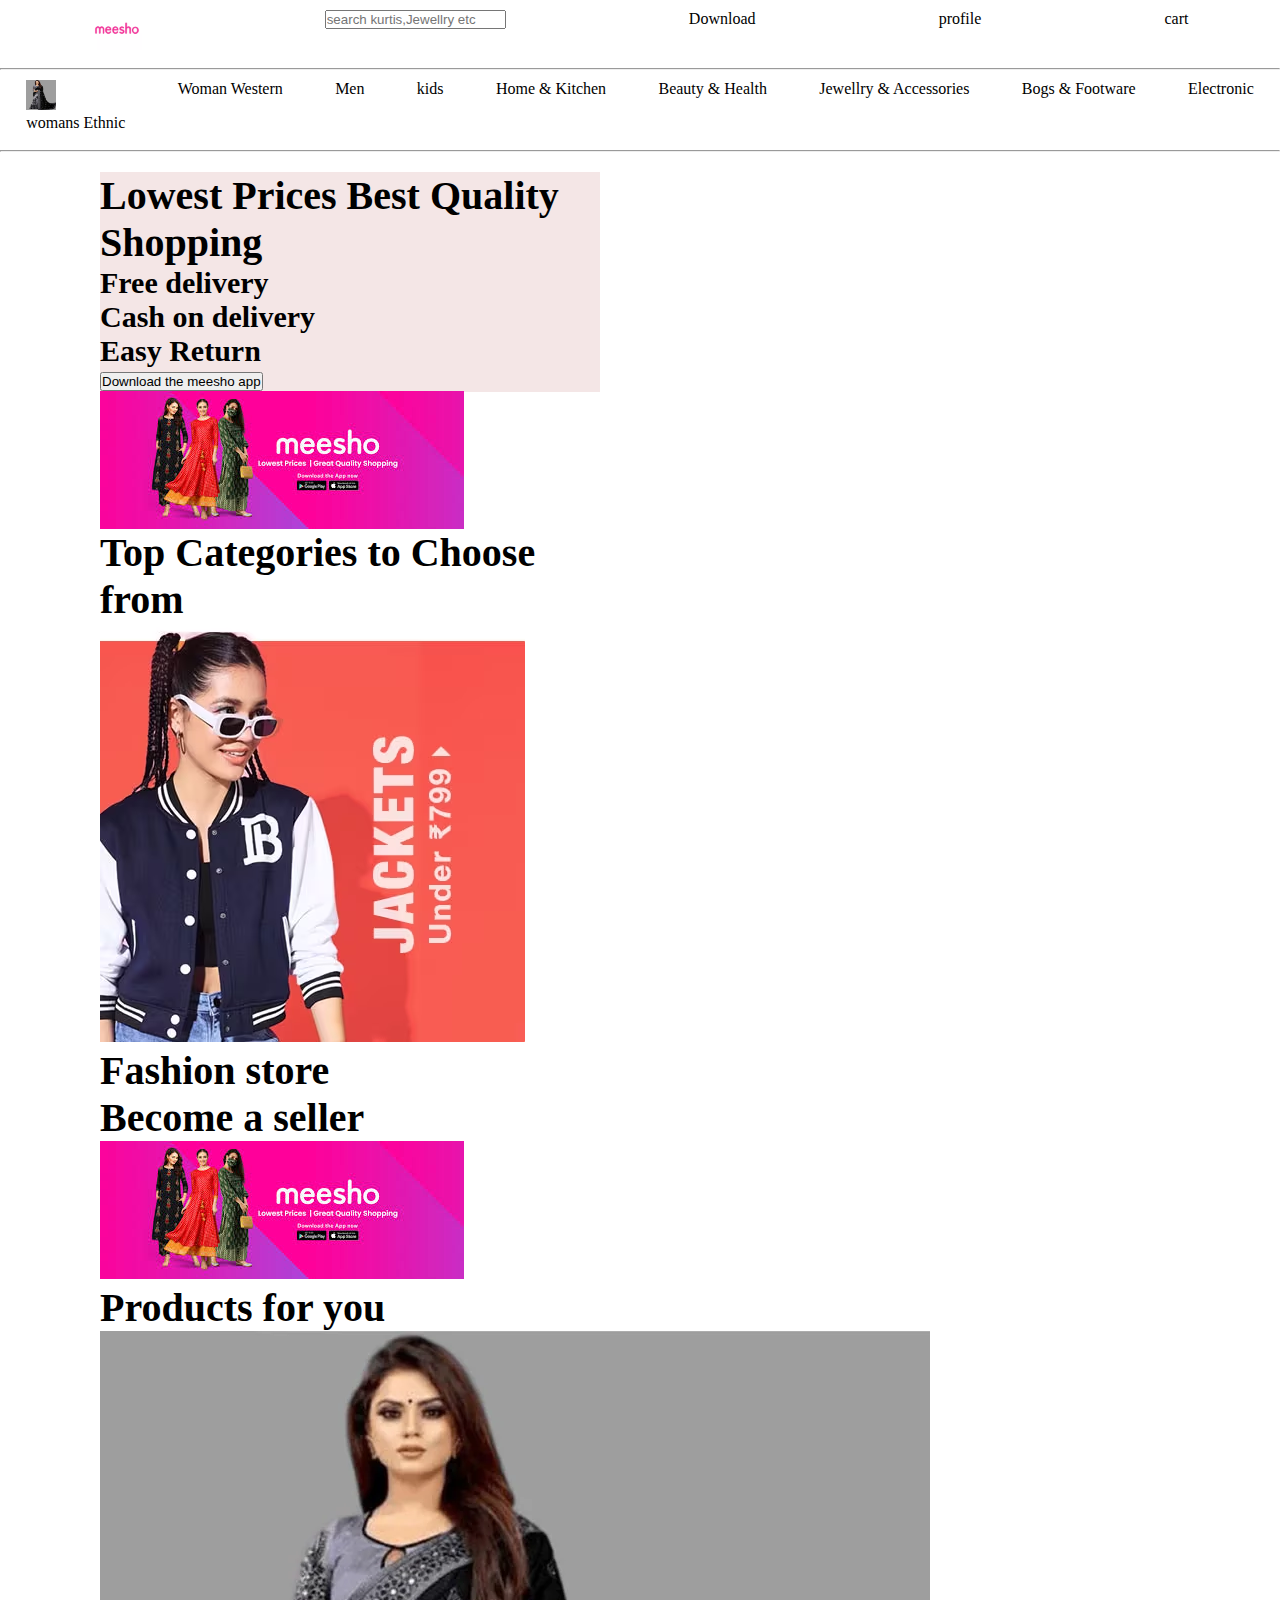
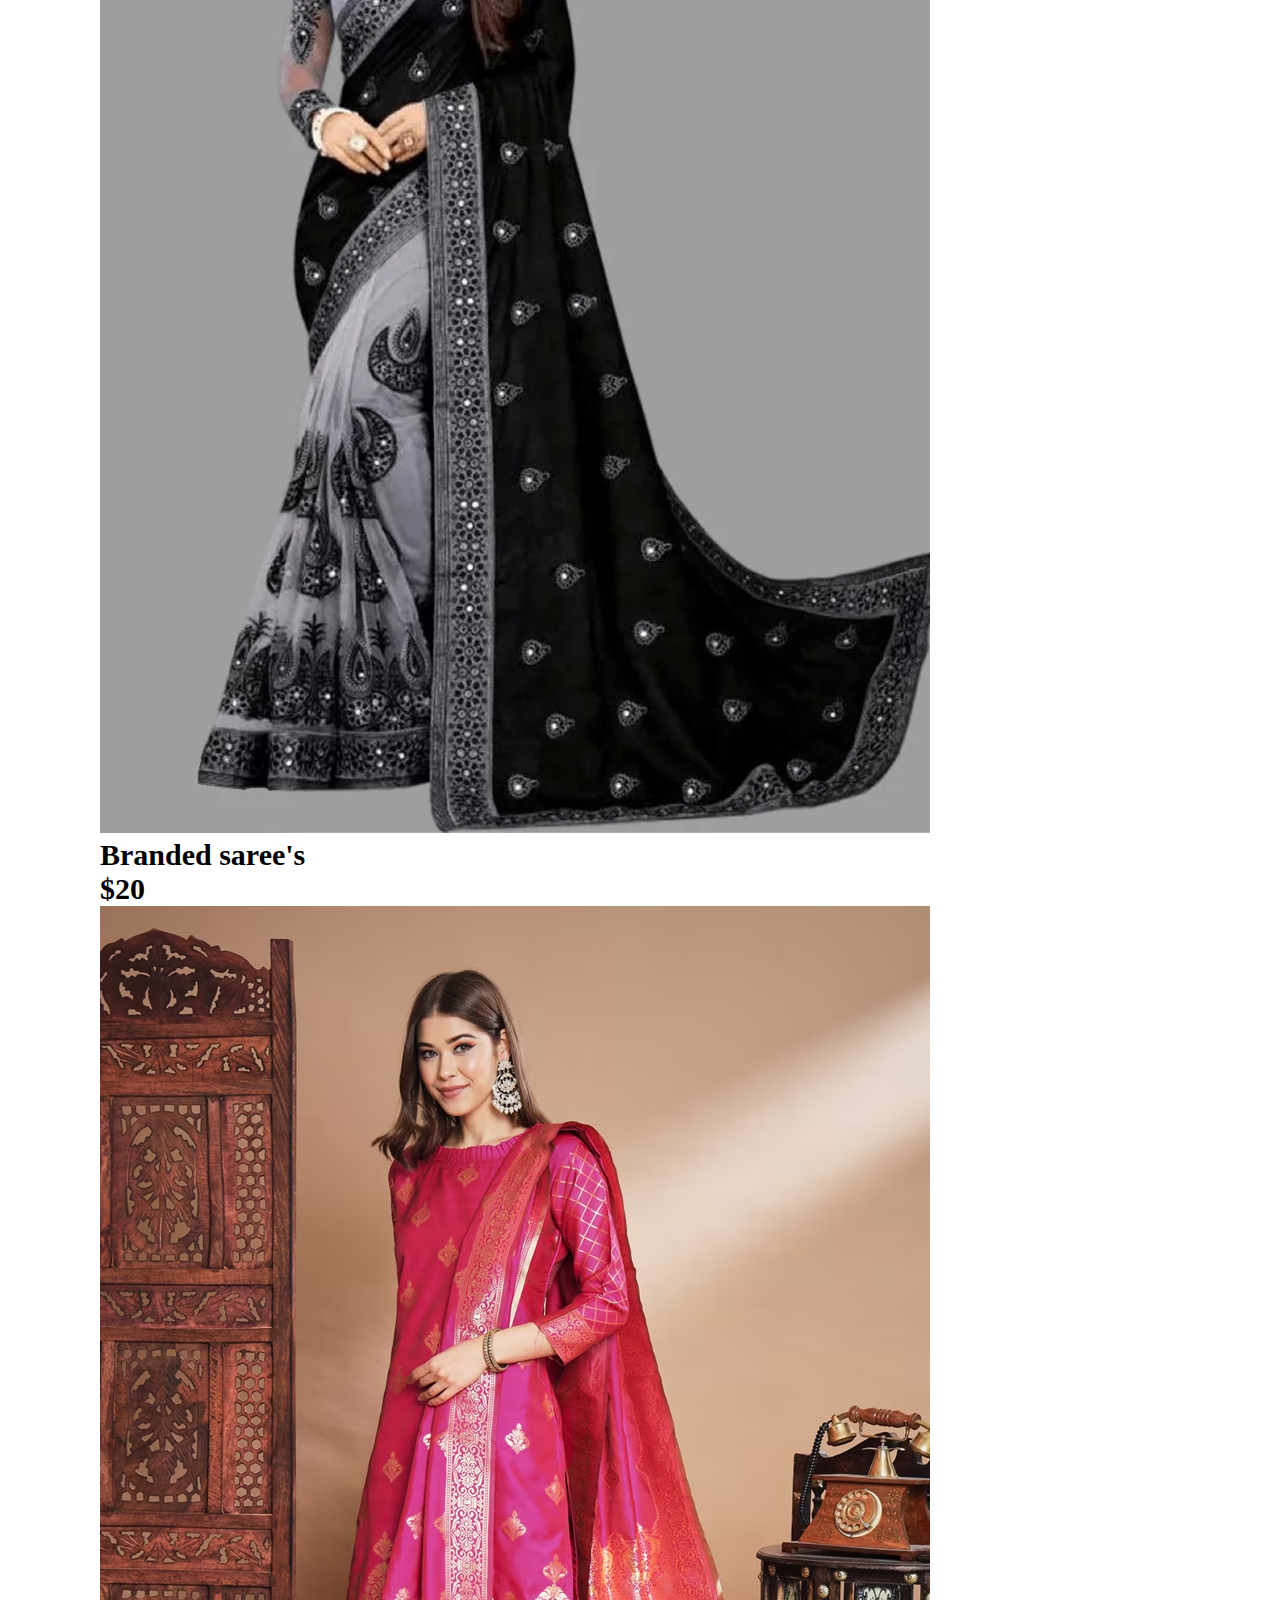
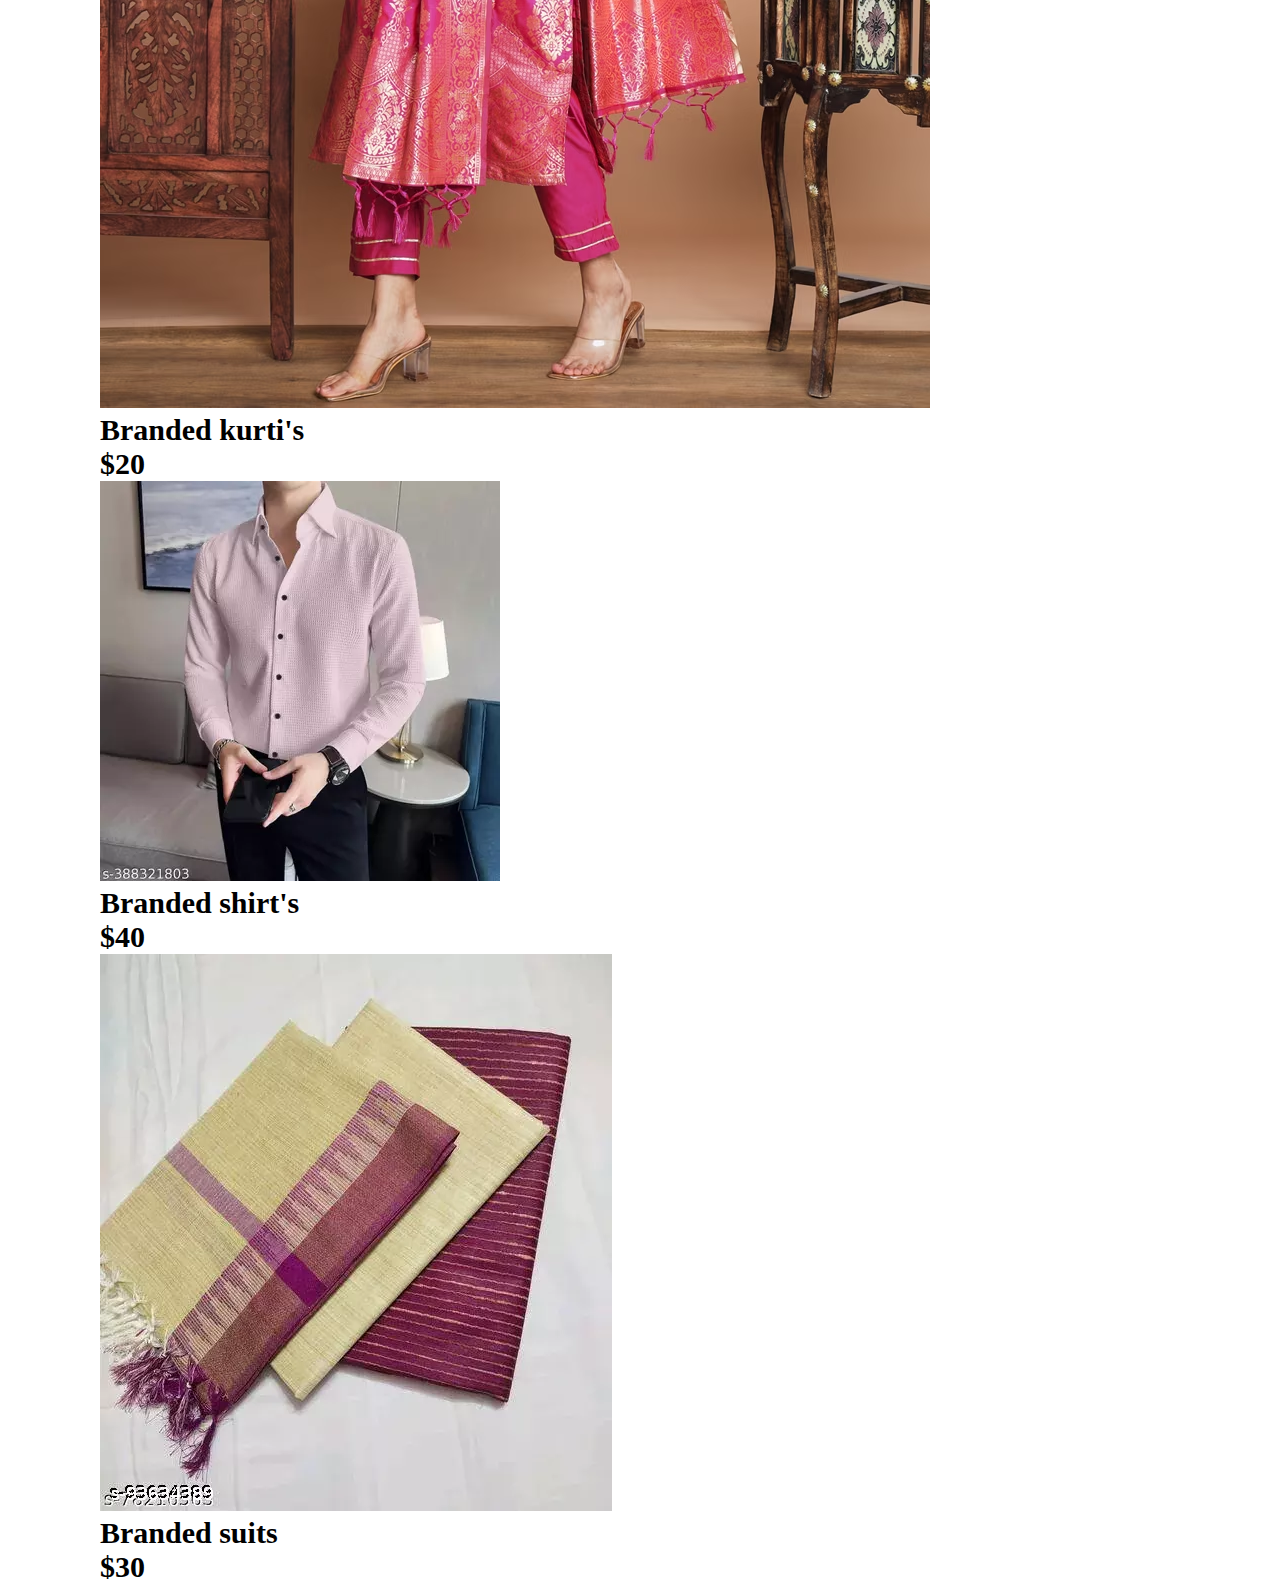
<file: index.html>
<!DOCTYPE html>
<html lang="en">
<head>
    <meta charset="UTF-8">
    <meta name="viewport" content="width=device-width, initial-scale=1.0">
    <link rel="stylesheet" href="https://cdnjs.cloudflare.com/ajax/libs/font-awesome/6.5.1/css/all.min.css" integrity="sha512-DTOQO9RWCH3ppGqcWaEA1BIZOC6xxalwEsw9c2QQeAIftl+Vegovlnee1c9QX4TctnWMn13TZye+giMm8e2LwA==" crossorigin="anonymous" referrerpolicy="no-referrer" />
    <title>Document</title>
    <link rel="stylesheet" href="style.css"/>

</head>
<body>
    <nav> 
        <img src="meesho logo.cms" width="50px" height="40px">
        <div>
      <i class="fa-solid fa-magnifying-glass"></i>
        <input type="text"  placeholder="search kurtis,Jewellry etc">
        </div>
        
        <div class="down">
    <i class="fa-solid fa-mobile-screen-button"></i>
        <p>Download</p>
    </div>
    
        <div  class="pro">
        <i class="fa-solid fa-user"></i>
            <p> profile</p>
      </div>
      <div class="cart" >
        <i class="fa-solid fa-cart-plus"></i>
        <p>cart</p>
    </div>
    </nav>
    <div class="sec-nav">
        <br>
         <hr>
        <nav>
            <div>
        <img src="saree.webp"  width="30px" height="30px" >
      <p > womans Ethnic</p></div>
        <p>Woman Western</p>
        <p>Men</p>
        <p>kids</p>
        <p>Home & Kitchen</p>
        <p>Beauty & Health</p>
        <p>Jewellry & Accessories</p>
        <p>Bogs & Footware</p>
        <p>Electronic</p>
        </nav>
        <br>
        <hr>
        <div class="main">
            <div class="text">
        <h1> Lowest Prices Best Quality Shopping </h1>
        <div class="txt">
              <h2>Free delivery</h2>
              <h2>Cash on delivery</h2>
               <h2> Easy Return</h2>
            </div>
            
            <button>Download the meesho app</button>
            <div class="fs">
            <img src="meeshomain.jpg">
            
    </div>

    <div  class="top-cat">
        <h1>Top Categories to Choose from</h1>
        <div>
            <img src="jacket.avif">
            <h1>Fashion store</h1>
        </div>
    </div>
    <div class="seller">
        <h1>Become a seller</h1>
        <img src="meeshomain.jpg">
    </div>
    <div  class="card">
        <h1>Products for you</h1>
        <div  class="crd">
            <div class="img">
                <img src="saree.webp">
                <h2>Branded saree's</h2>
                <h2>$20</h2>
            </div>
            <div class="img">
                <img src="kurti.avif">
                <h2>Branded kurti's</h2>
                <h2>$20</h2>
            </div>
            <div class="img">
                <img src="shirt.webp">
                <h2>Branded shirt's</h2>
                <h2>$40</h2>
            </div>
            <div class="img">
                <img src="mesuit.webp">
                <h2>Branded suits</h2>
                <h2>$30</h2>
            </div>
        </div>
            
    
        
    
</body>
</html>
</file>
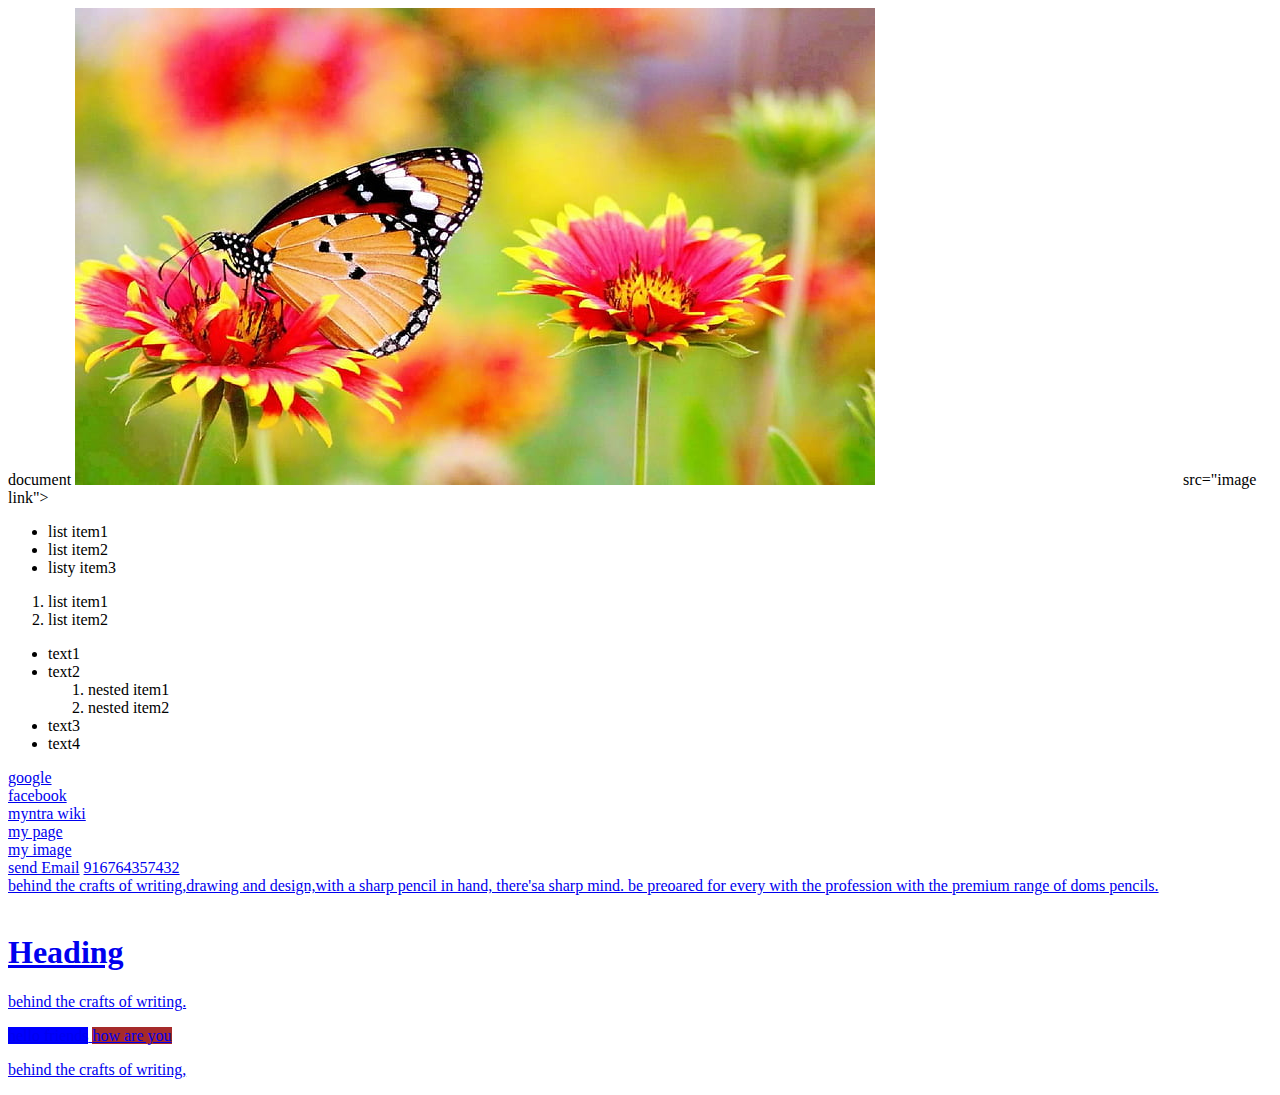
<file: class.html>
<DOCTYPE html>
<html>
<heaad> 
<meta chaeset="UTF-8">
<meta name="viewport" content="width-device-width,intial-scale=1.0">
<meta name="description" content=" it is a ecommers website"/>
<meta name="ecommers,shoes,kids,children"/>
<tittle> document </tittle>
</head>
<body>
<img src="img.jpg" alt="my image"/>
<img width="300px"> src="image link">
<!--unorderd list-->
<ul>
<li> list item1 </li>
<li> list item2</li>
<li>listy item3</li>
</ul>
<!--orderd list-->
<ol>
<li> list item1 </li>
<li> list item2 </li>
</ol>
<!--nested list-->
<ul>
<li> text1 </li>
<li> text2 </li>
<ol>
<li> nested item1</li>
<li> nested item2 </li>
</ol>
<li> text3 </li>
<li> text4 </li>
</ul>
<!Anchor tag-->

<!--External-->
<a href="http://Google.com" target="_blank">google</a>
<br/>
<a href="http://facebook.com">facebook</a>
<br/>
<a href="http://en.wikipedia.org/wiki/myntra" target>myntra wiki<a/>
<br/>
<!--Internal-->
<A href= "/index.html">my page </a> <br/>
<!--image--> 
<A href="/download.jpeg">my image<a/>
<br/>
<!--mail-->
<a href="mailto:example@gamil.com">send Email<a/.
<br/>
<!--phone no-->
<a href="tel:+916764357432">916764357432<a/>
<!--download-->
<a href="/download.jpeg"download="scenery"download image<a/>
<div> behind the crafts of writing,drawing and design,with a sharp pencil in hand, there'sa sharp mind.
be preoared for every with the profession with the premium range of doms pencils.
</div>
<br/>
<div>
<h1> Heading </h1>
<p> behind the crafts of writing.</p>
</div>
<span style="background-color: blue;">hello friends</span>
<span style="background-color: brown;">how are you</span>
<P> behind the crafts of writing,</p>

</body>
</html>
</file>
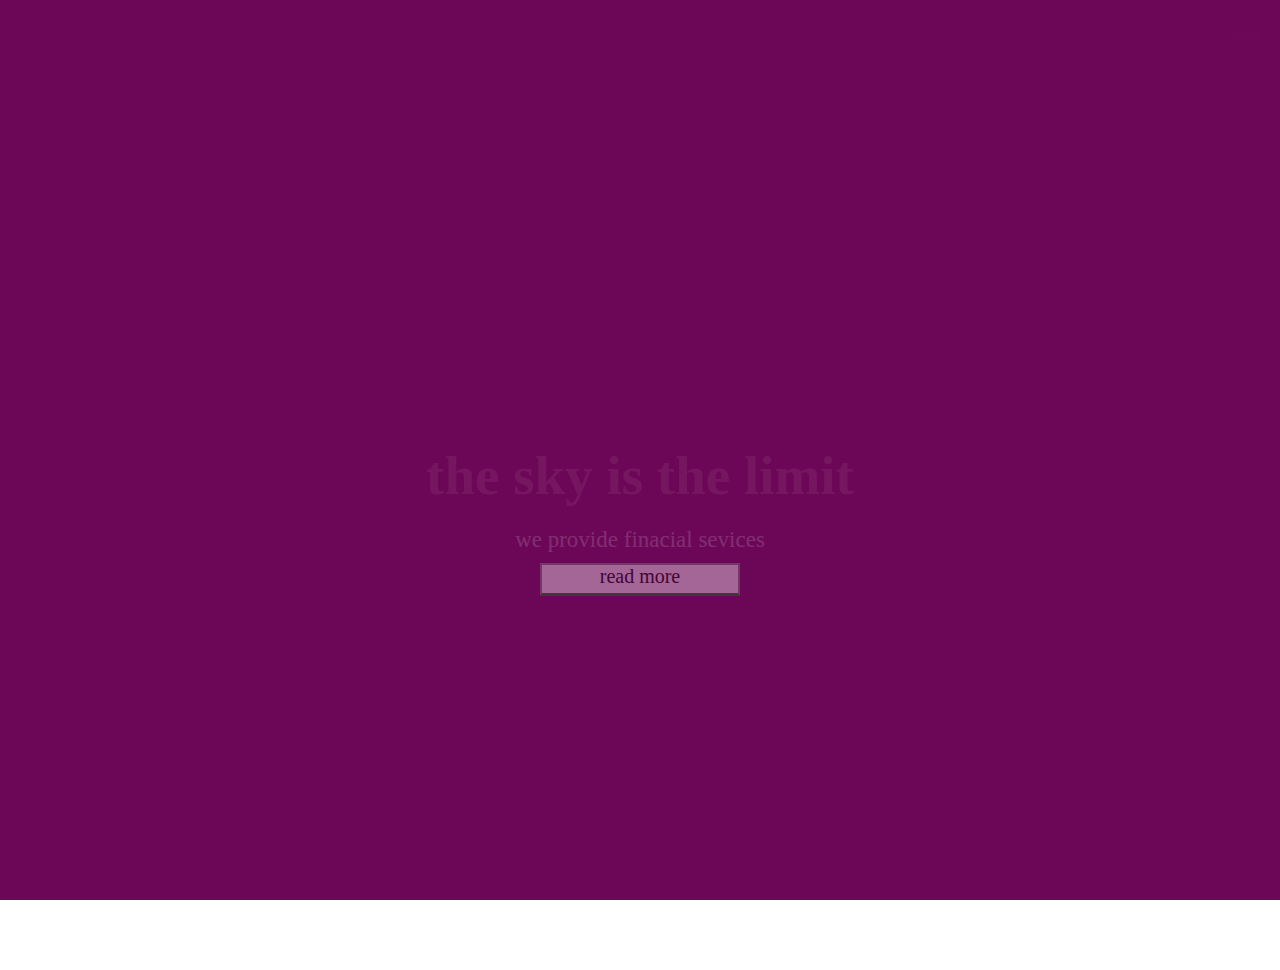
<file: index1.html>
<!DOCTYPE html>
<html lang="en">
<head>
    <meta charset="UTF-8">
    <meta name="viewport" content="width=device-width, initial-scale=1.0">
    <link rel="stylesheet" href="style1.css">
    <title>Document</title>
</head>
<body>
    <header class="hero">
        <div id="nav" class="navbar top">
            <h1 class="logo">paypal</h1>
            <nav>
                <ul>
                    <li><a href="#home">home</a></li>
                    <li><a href="#">about</a></li>
                    <li><a href="#">contact</a></li>
                    <li><a href="#">blog</a></li>
                </ul>
            </nav>
        </div>
        <div class="content">
            <h1> the sky is the limit</h1>
            <p>
we provide finacial sevices
            </p>
            <a href="#" class="btn">read more</a>
        </div>

    </header>
</body>
</html>
</file>
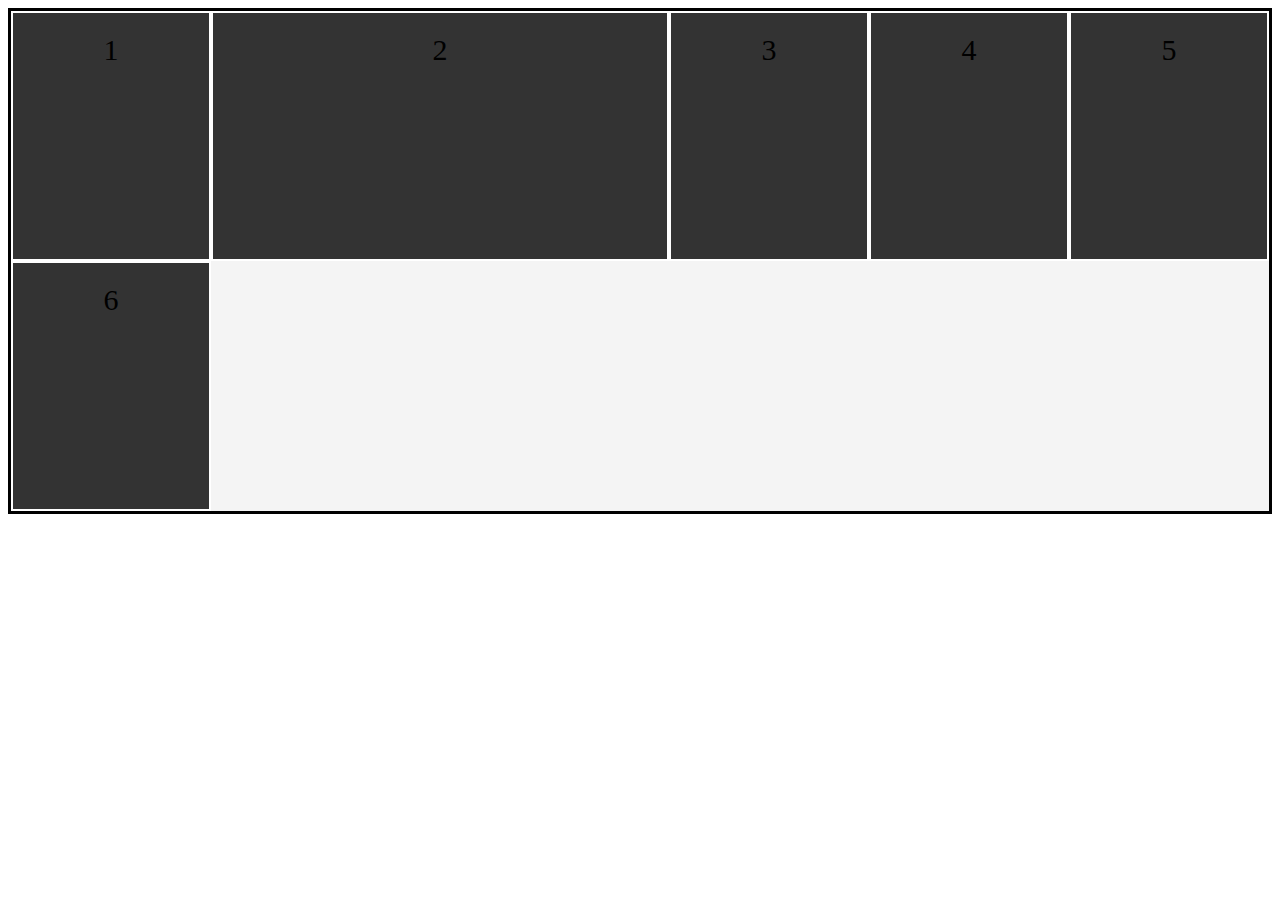
<file: index2.html>
<!DOCTYPE html>
<html lang="en">
<head>
    <meta charset="UTF-8">
    <meta name="viewport" content="width=device-width, initial-scale=1.0">
    <link rel="stylesheet" href="style2.css">
    <title>Document</title>
</head>
<body>
    <div class="container">
        <div class="iteams iteam1">1</div>
        <div class="iteams iteam2">2</div>
        <div class="iteams iteam3">3</div>
        <div class="iteams iteam4">4</div>
        <div class="iteams iteam5">5</div>
        <div class="iteams iteam6">6</div>
    </div>
    
</body>
</html>
</file>
<file: style.css>
*{
    padding: 0;
    margin: 0;
    box-sizing: border-box;
}
nav{
    display: flex;
    justify-content: center;
    justify-content: space-around;
    margin-top: 10px;
    
}

    
/* }
nav img{
    width: 22px;

}
nav .down{
    display: flex;
    font-size: 20px;
    margin-top: 5px;
}
nav.down i{
    margin-inline: 11px;
}
nav input{
    width: 320px;
    height: 40px;
    outline: none;
}
.sec-nav{
    display: flex;
    justify-content: center;
     justify-content: space-between; */

    
    
    



div.main{
    display: flex;
    justify-content: center;
justify-content: space-between;
font-size: 20px;
 margin-top: 20px;
 height: 220px;
}
.main .text{
    
background-color: rgb(244, 230, 230);
width: 500px;
margin-left: 100px;


}
.main .text .h1{
font-size: 44px;
margin-left: 50px;
}
div .txt .img{
    display: flex;
}
div.main .fs {
    display: flex;
}
    

/* .min .text{
    width: 500px;
    background-color: antiquewhite;
}
.main .text h1{
    font-size: 44px;
    margin-top: 11px;
    /* margin-left: 10px; */
}
</file>
<file: style1.css>
*{
    margin: 0;
    padding: 0;
    box-sizing: border-box;
}
.navbar{
    display: flex;
    align-items: center;
    justify-content: space-between;
    background-color: #333;
    color: white;
    height: 70px;

}
.top{
    background-color: transparent;
}
.logo{
    padding: 20px;
}
ul{
    display: flex;
}
ul li{
    list-style: none;
    padding: 0 20px;
}
li a{
    text-decoration: none;
    color: antiquewhite;
}
a:hover{
    border-bottom: 3px solid green;
    padding-bottom: 5px;
}
.content{
    display: flex;
    flex-direction: column;
    justify-content: center;
    align-items: center;
    height: 100%;
}
.content h1{
    font-size: 55px;
    margin-bottom: 20px;
    color: white;
}
.content p{
    font-size: 23px;
    color: aliceblue;
    margin-bottom: 10px;
}
.btn{
    color: wheat;
    cursor: pointer;
    border: 2px solid gray;
    background-color: #f4f4f4;
    color: black;
    display: inline-block;
    font-size: 20px;
    width: 200px;
    text-align: center;
    text-decoration: none;
}

.hero{
    height: 100vh;
    background: url("img.jpg")no-repeat  center center/cover;
    position: relative;
}
.hero ::before{
    content: "";
    position: absolute;
    top:0;
    left: 0;
    width: 100%;
    height: 100%;
    background: rgba(109, 6, 87, 0.6)


}
.hero *{
    z-index: 10;
}
</file>
<file: style2.css>
.container{
background-color: #f4f4f4;
border: 3px solid black;
height: 500px;
display: grid;
grid-template-columns: 200px auto 200px 200px 200px;
/* grid-template-columns: auto auto  ; */
}
.iteams{
    display: grid;
    background-color: #333;
    border: 2px solid white;
    font-size: 30px;
    padding: 20px 0;
    text-align: center;
    border: 2px solid white;
}
/* .iteam1{
    grid-column-start: 1;
    grid-column-end: 4;
    /* shorthand */
    /* grid-column: 1/4; */
}
/* .iteam2{ 
grid-row-start: 2;
grid-row-end: 5;
} */
</file>
